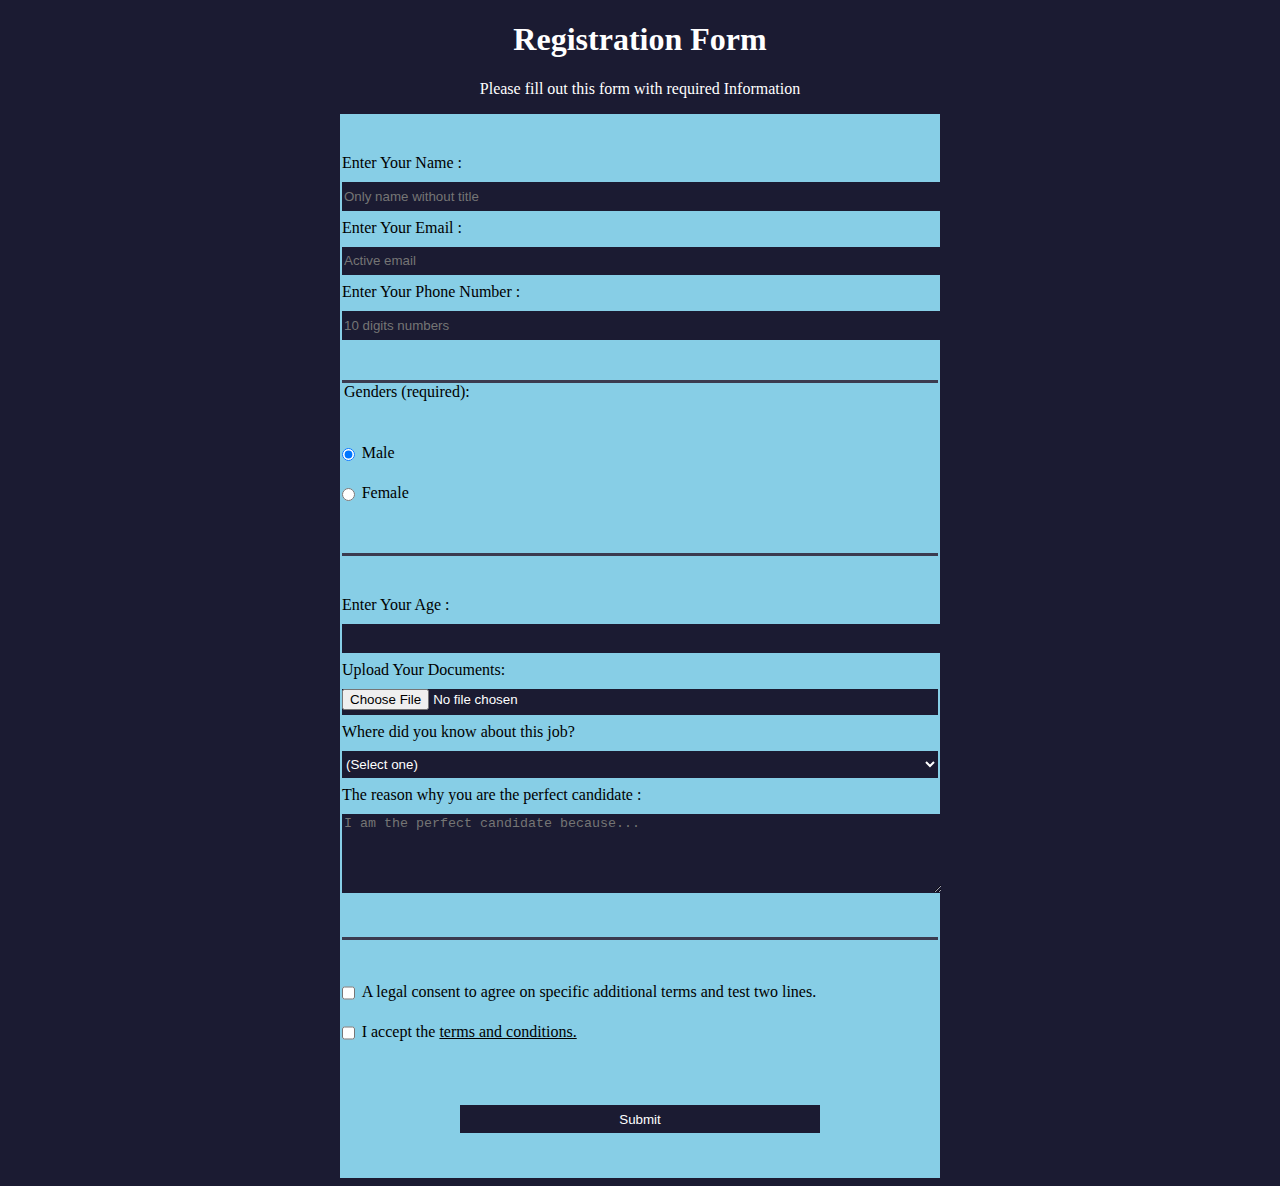
<file: Registration-form/Index.html>
<!DOCTYPE html>
<html lang="en">
<head>
    <meta charset="utf-8">
    <meta name="viewport" content="width=device-width, initial-scale=1">
    <title>Registration Form</title>
    <link rel="stylesheet" href="Styles.css">
</head>
<body>
<div>  <h1 id="title">Registration Form</h1>
    <p id="description">Please fill out this form with required Information</p>
    <form id="survey-form">

    <fieldset>
        <label for="name" id="name-label" >Enter Your Name :
            <input id="name" type="text" placeholder="Only name without title" required></label>
        <label for="email" id="email-label">Enter Your Email :<input id="email" type="email" pattern="[a-z0-9._%+-]+@[a-z0-9.-]+\.[a-z]{2,4}$" title="Invalid email address" placeholder="Active email" required></label>
        <label for="number" id="number-label">Enter Your Phone Number :<input type="number" min="9" max="12" placeholder="10 digits numbers" required id="number"></label>
       
        </fieldset>
    <fieldset>
        <legend>Genders (required):</legend>
        <label for="male-gender"><input type="radio" class="inline" checked name="male-female" id="male-gender" value="male">Male</label>
        <label for="female-gender"><input type="radio" class="inline" name="male-female" id="female-gender" value="female">Female</label>
    </fieldset>
    <fieldset>
         <label for="age-label">Enter Your Age :<input type="number" id="age-label" min="17" max="55"></label>
        <label for="document-label">Upload Your Documents:<input type="file" id="document-label"></label>
        <label for="dropdown" id="dropdown-label" >Where did you know about this job?
        <select id="dropdown">
            <option value="">(Select one)</option>
            <option value="1">Newspaper</option>
            <option value="2">Company's website</option>
            <option value="3">Company's Facebook  account</option>
            <option value="4">Others</option>
            </select>
            </label>
        <label for="reason-label">The reason why you are the perfect candidate :<textarea id="reason-label" rows="5" cols="50" placeholder="I am the perfect candidate because..."></textarea> </label> 
    </fieldset> 
    <fieldset>
        <label for="legal-concent"><input type="checkbox" class="inline" id="legal-concent" value="legal-consent">A legal consent to agree on specific additional terms and test two lines.</label>
        <label for="terms-and-conditions">
            <input type="checkbox" class="inline" id="terms-and-conditions" value="terms-and-conditions">I accept the <a href="https://www.freecodecamp.org/learn/2022/responsive-web-design/build-a-survey-form-project/build-a-survey-form">terms and conditions.</a>
        </label>
    </fieldset>
    <button id="submit" value="submit">Submit</button>
    </form>
</div>
</body>
</html>
</file>
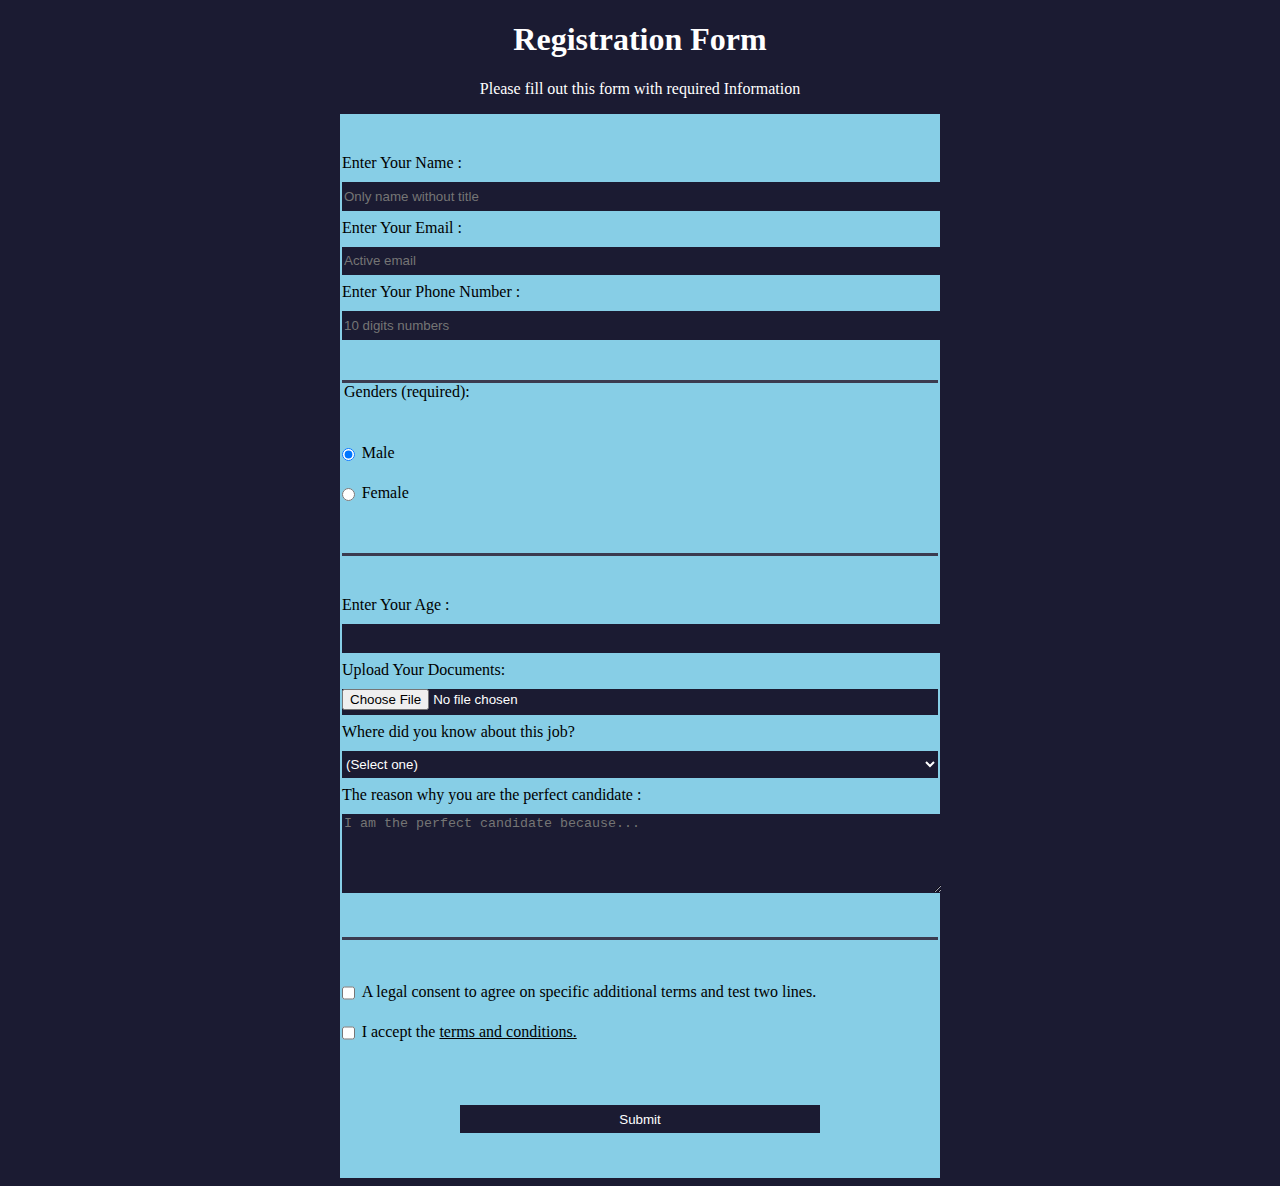
<file: Registration-form1.html>
<!DOCTYPE html>
<html lang="en">
<head>
    <meta charset="utf-8">
    <meta name="viewport" content="width=device-width, initial-scale=1">
    <title>Registration Form</title>
    <link rel="stylesheet" href="CSS/Styles.css">
</head>
<body>
<div>  <h1 id="title">Registration Form</h1>
    <p id="description">Please fill out this form with required Information</p>
    <form id="survey-form">

    <fieldset>
        <label for="name" id="name-label" >Enter Your Name :
            <input id="name" type="text" placeholder="Only name without title" required></label>
        <label for="email" id="email-label">Enter Your Email :<input id="email" type="email" pattern="[a-z0-9._%+-]+@[a-z0-9.-]+\.[a-z]{2,4}$" title="Invalid email address" placeholder="Active email" required></label>
        <label for="number" id="number-label">Enter Your Phone Number :<input type="number" min="9" max="12" placeholder="10 digits numbers" required id="number"></label>
       
        </fieldset>
    <fieldset>
        <legend>Genders (required):</legend>
        <label for="male-gender"><input type="radio" class="inline" checked name="male-female" id="male-gender" value="male">Male</label>
        <label for="female-gender"><input type="radio" class="inline" name="male-female" id="female-gender" value="female">Female</label>
    </fieldset>
    <fieldset>
         <label for="age-label">Enter Your Age :<input type="number" id="age-label" min="17" max="55"></label>
        <label for="document-label">Upload Your Documents:<input type="file" id="document-label"></label>
        <label for="dropdown" id="dropdown-label" >Where did you know about this job?
        <select id="dropdown">
            <option value="">(Select one)</option>
            <option value="1">Newspaper</option>
            <option value="2">Company's website</option>
            <option value="3">Company's Facebook  account</option>
            <option value="4">Others</option>
            </select>
            </label>
        <label for="reason-label">The reason why you are the perfect candidate :<textarea id="reason-label" rows="5" cols="50" placeholder="I am the perfect candidate because..."></textarea> </label> 
    </fieldset> 
    <fieldset>
        <label for="legal-concent"><input type="checkbox" class="inline" id="legal-concent" value="legal-consent">A legal consent to agree on specific additional terms and test two lines.</label>
        <label for="terms-and-conditions">
            <input type="checkbox" class="inline" id="terms-and-conditions" value="terms-and-conditions">I accept the <a href="https://www.freecodecamp.org/learn/2022/responsive-web-design/build-a-survey-form-project/build-a-survey-form">terms and conditions.</a>
        </label>
    </fieldset>
    <button id="submit" value="submit">Submit</button>
    </form>
</div>






</body>

</html>
</file>
<file: Registration-form/Styles.css>
body {
  background-color: #1b1b32;
}
h1, p {
  text-align: center;
  color: white;
}
form {
  margin: 0 auto;
  max-width: 600px;
  min-width: 300px;
  width: 60vw;
	min-height: 2em;
	padding-bottom: 2em;
  background-color: rgb(135, 206, 230);

}
label {
  display: block;
  margin: 0.5rem 0;
	min-height: 2em;
}
input {
  width: 100%;
}
.inline {
  width: unset;
  vertical-align: middle;
  margin: 0 0.5em 0 0;
  min-height: 2em;
}
fieldset {
  padding: 2rem 0;
	border: none;
	border-bottom: 3px solid #3b3b4f;
	min-height: 2em;
 
}
input, textarea, select {
  margin: 10px 0 0 0;
	width: 100%;
	min-height: 2em;
  border: none;
  background-color: #1b1b32;
  color: white;
}
fieldset:last-of-type {
  border: none;
}
button {
  display: block;
	width: 60%;
  text-decoration: none;
  min-width: 300px;
  margin: 1em auto;
  border: none;
  background-color: #1b1b32;
  color: white;
  height: 1.75rem;
}
a {
	color: black;
}
</file>
<file: CSS/Styles.css>
body {
  background-color: #1b1b32;
}
h1, p {
  text-align: center;
  color: white;
}
form {
  margin: 0 auto;
  max-width: 600px;
  min-width: 300px;
  width: 60vw;
	min-height: 2em;
	padding-bottom: 2em;
  background-color: rgb(135, 206, 230);

}
label {
  display: block;
  margin: 0.5rem 0;
	min-height: 2em;
}
input {
  width: 100%;
}
.inline {
  width: unset;
  vertical-align: middle;
  margin: 0 0.5em 0 0;
  min-height: 2em;
}
fieldset {
  padding: 2rem 0;
	border: none;
	border-bottom: 3px solid #3b3b4f;
	min-height: 2em;
 
}
input, textarea, select {
  margin: 10px 0 0 0;
	width: 100%;
	min-height: 2em;
  border: none;
  background-color: #1b1b32;
  color: white;
}
fieldset:last-of-type {
  border: none;
}
button {
  display: block;
	width: 60%;
  text-decoration: none;
  min-width: 300px;
  margin: 1em auto;
  border: none;
  background-color: #1b1b32;
  color: white;
  height: 1.75rem;
}
a {
	color: black;
}
</file>
